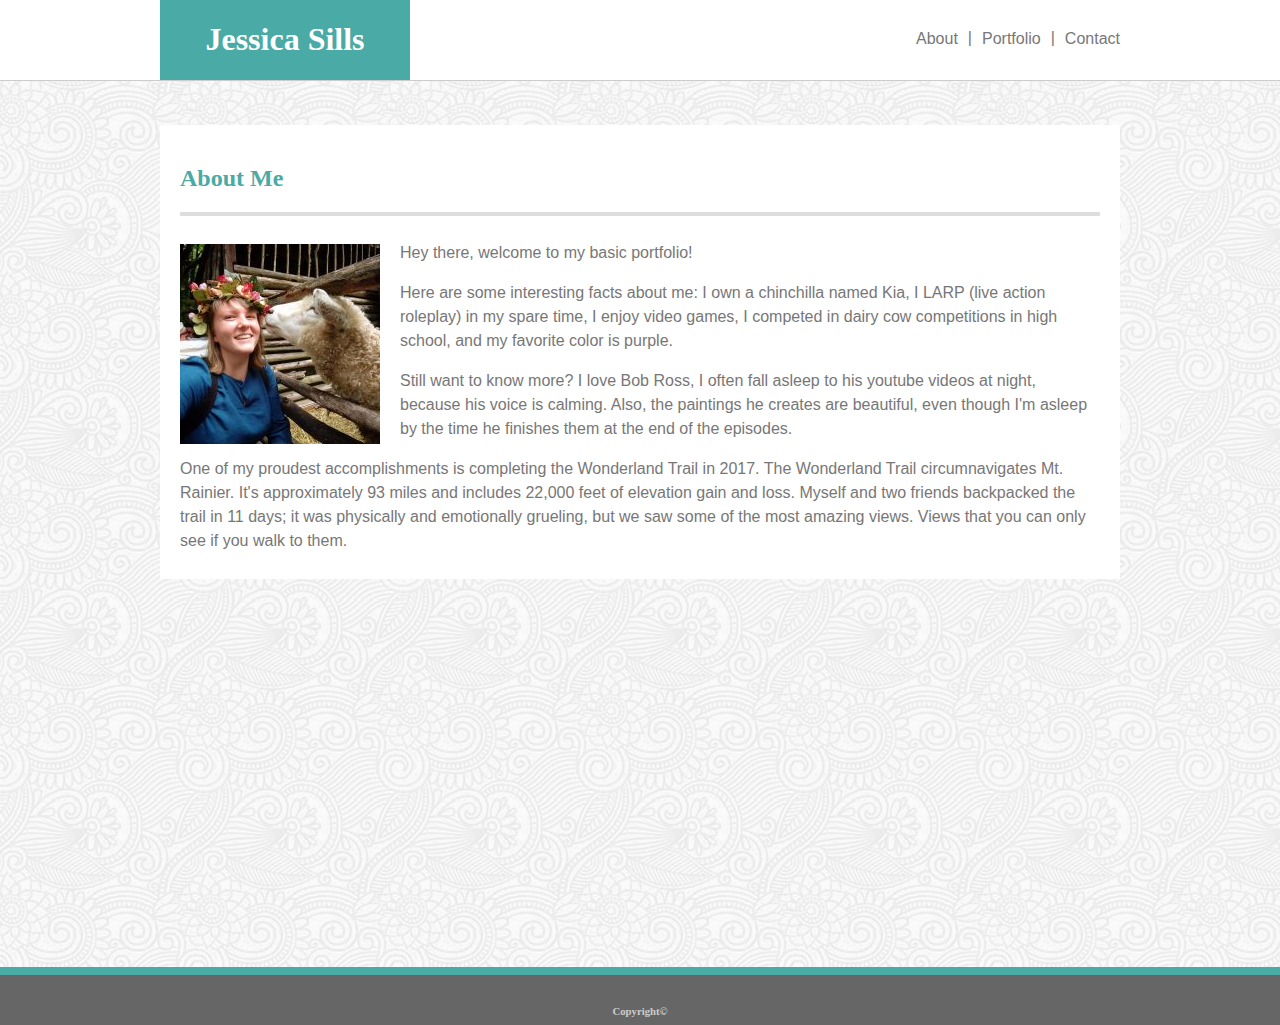
<file: index.html>
<!DOCTYPE html>
<html>

<head>
    <meta name="viewport" content="width=device-width, initial-scale=1, shrink-to-fit=no">
    <title>Jessica Sills</title>
    <link rel="stylesheet" type="text/css" href="assets/css/style.css">
</head>

<body>
    <!--The header is fixed and contains the title of the website and the menu.-->
    <header>
        <!--The header container is used to center the content of the header in a specific way.-->
        <div id="header-container">
            <!--The title of the website.-->
            <a href="index.html">
                <div id="title-div">
                    <h1>Jessica Sills</h1>
                </div>
            </a>
            <!--The menu of the website.-->
            <nav class="clearfix" id="menu">
                <ul>
                    <li class="menu-item"><a href="index.html">About</a></li>
                    <p class="menu-item-separator">|</p>
                    <li class="menu-item"><a href="portfolio.html">Portfolio</a></li>
                    <p class="menu-item-separator">|</p>
                    <li class="menu-item clearfix"><a href="contact.html">Contact</a></li>
                </ul>
            </nav>
        </div>
    </header>
    <!--The main content of the webpage.-->
    <main>
        <article>
            <h2>About Me</h2>
            <hr>
            <img id="about-image" src="assets/images/profilephoto.jpg" alt="Cute Dog">
            <p id="about-pp">
                Hey there, welcome to my basic portfolio!
            </p>
            <p>
                Here are some interesting facts about me: I own a chinchilla named Kia, I LARP (live action roleplay)
                in my spare time, I enjoy video games, I competed in dairy cow competitions in high school, and my
                favorite color is purple.
            </p>
            <p>
                Still want to know more? I love Bob Ross, I often fall asleep to his youtube videos at night, because
                his voice is calming. Also, the paintings he creates are beautiful, even though I'm asleep by the time
                he finishes them at the end of the episodes.
            </p>
            <p class="clearfix">
                One of my proudest accomplishments is completing the Wonderland Trail in 2017. The Wonderland Trail
                circumnavigates Mt. Rainier. It's approximately 93 miles and includes 22,000 feet of elevation gain
                and loss. Myself and two friends backpacked the trail in 11 days; it was physically and emotionally
                grueling, but we saw some of the most amazing views. Views that you can only see if you walk to them.
            </p>
        </article>
    </main>
    <!--The footer sticks to the bottom of the page if the content above it is short, and stays below the content and offscreen
        if the content is tall.-->
    <footer>
        <h6>Copyright&copy;</h6>
    </footer>
</body>

</html>
</file>
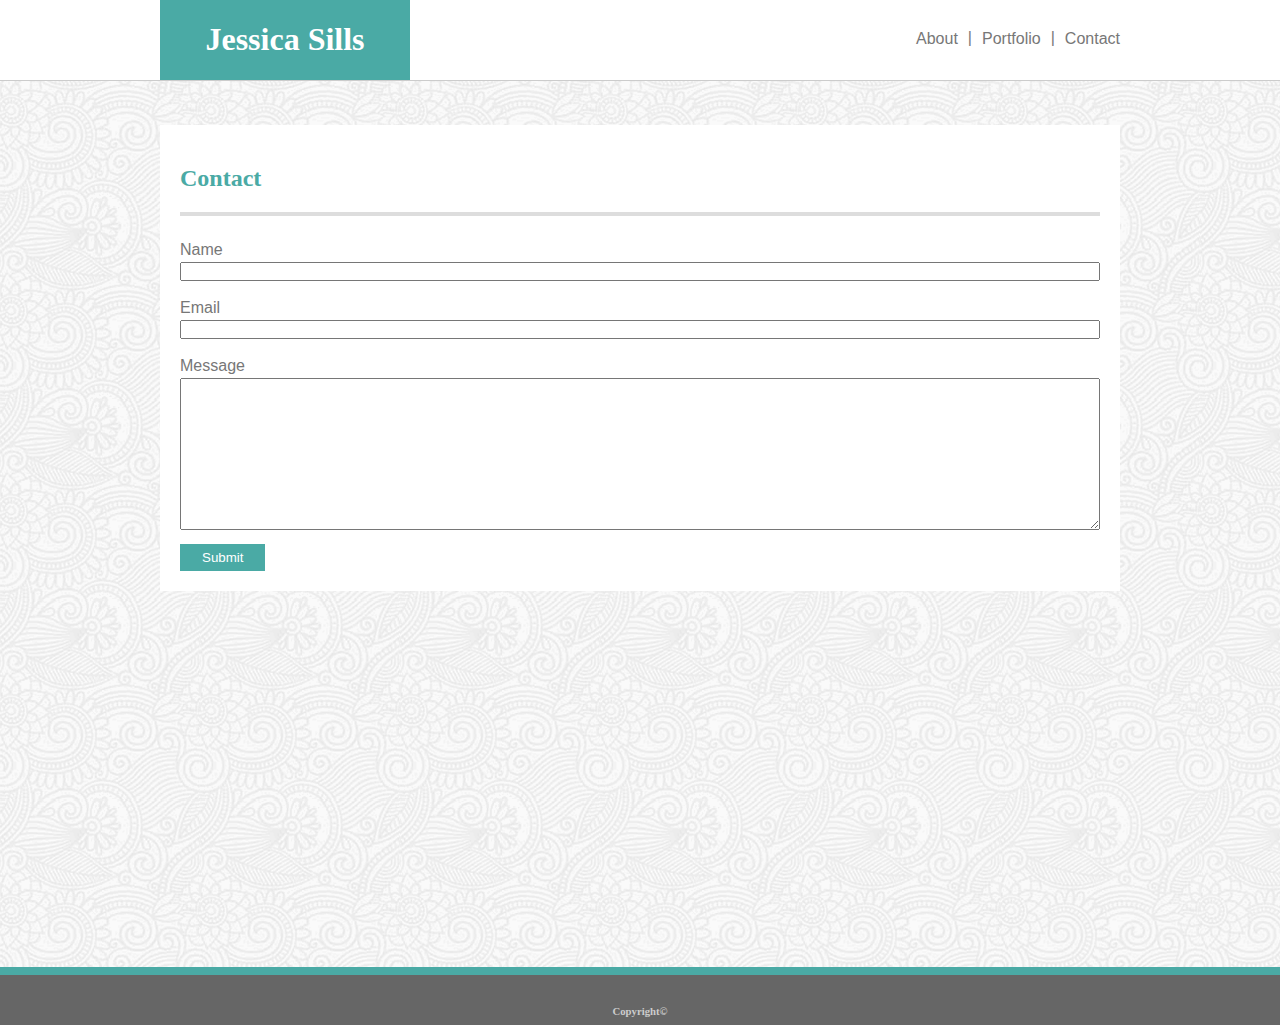
<file: contact.html>
<!DOCTYPE html>
<html>

<head>
    <meta name="viewport" content="width=device-width, initial-scale=1, shrink-to-fit=no">
    <title>Jessica Sills Contact</title>
    <link rel="stylesheet" type="text/css" href="assets/css/style.css">
</head>

<body>
    <!--The header is fixed and contains the title of the website and the menu.-->
    <header>
        <!--The header container is used to center the content of the header in a specific way.-->
        <div id="header-container">
            <!--The title of the website.-->
            <a href="index.html">
                <div id="title-div">
                    <h1>Jessica Sills</h1>
                </div>
            </a>
            <!--The menu of the website.-->
            <nav class="clearfix" id="menu">
                <ul>
                    <li class="menu-item"><a href="index.html">About</a></li>
                    <p class="menu-item-separator">|</p>
                    <li class="menu-item"><a href="portfolio.html">Portfolio</a></li>
                    <p class="menu-item-separator">|</p>
                    <li class="menu-item clearfix"><a href="contact.html">Contact</a></li>
                </ul>
            </nav>
        </div>
    </header>
    <!--The main content of the webpage.-->
    <main>
        <article>
            <h2>Contact</h2>
            <hr>
            <form>
                Name
                <br>
                <input type="text" name="name">
                <br><br>
                Email
                <br>
                <input type="email" name="email">
                <br><br>
                Message
                <br>
                <textarea name="message" rows="10"></textarea>
                <br>
                <button type="button">Submit</button>
            </form>
        </article>
    </main>
    <!--The footer sticks to the bottom of the page if the content above it is short, and stays below the content and offscreen
        if the content is tall.-->
    <footer>
        <h6>Copyright&copy;</h6>
    </footer>
</body>

</html>
</file>
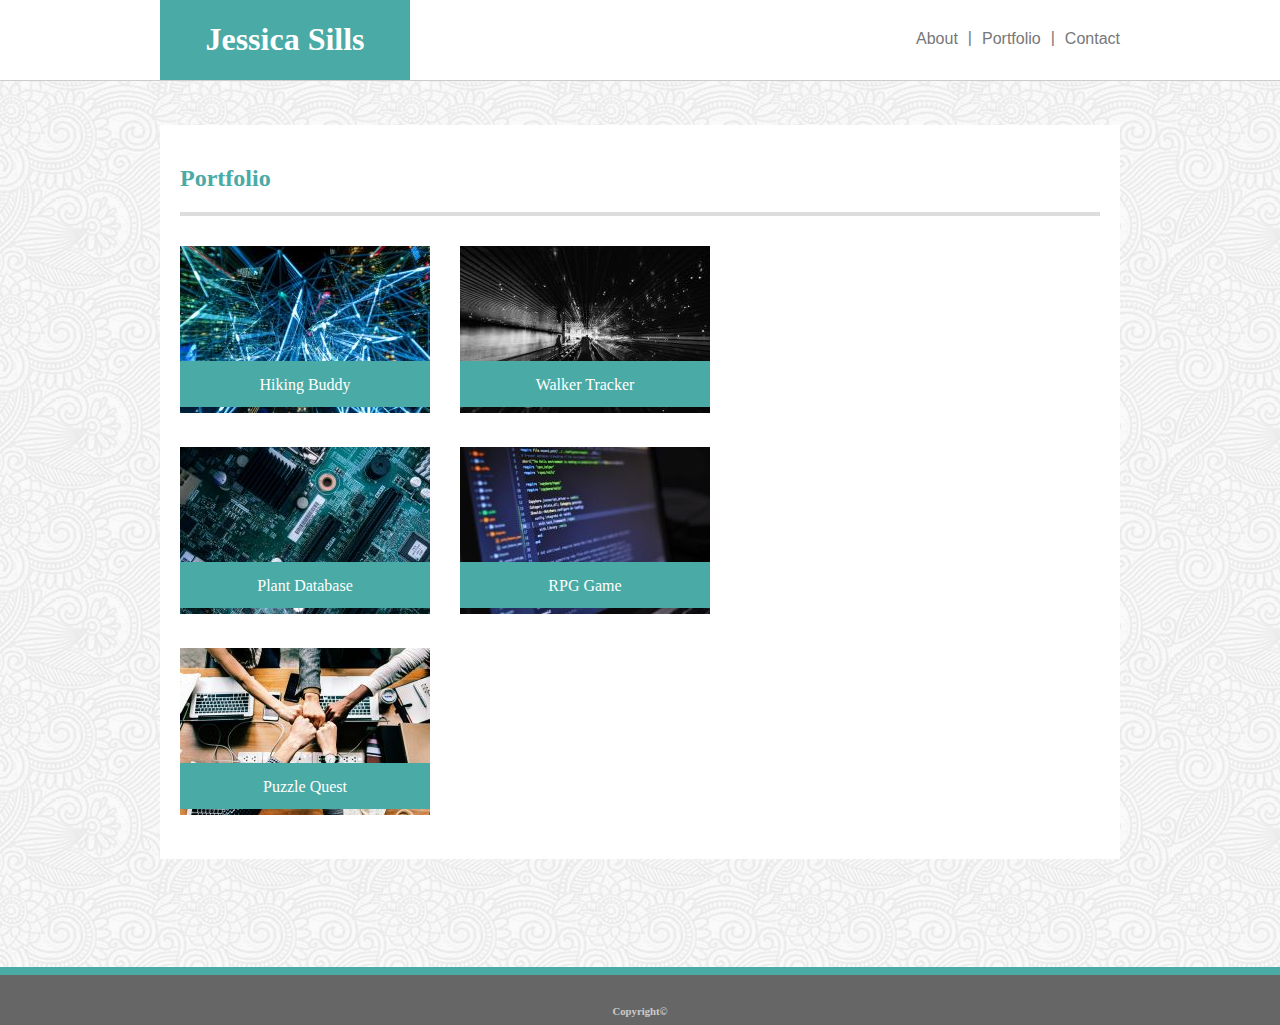
<file: portfolio.html>
<!DOCTYPE html>
<html>

<head>
    <meta name="viewport" content="width=device-width, initial-scale=1, shrink-to-fit=no">
    <title>Jessica Sills</title>
    <link rel="stylesheet" type="text/css" href="assets/css/style.css">
</head>

<body>
    <!--The header is fixed and contains the title of the website and the menu.-->
    <header>
        <!--The header container is used to center the content of the header in a specific way.-->
        <div id="header-container">
            <!--The title of the website.-->
            <a href="index.html">
                <div id="title-div">
                    <h1>Jessica Sills</h1>
                </div>
            </a>
            <!--The menu of the website.-->
            <nav class="clearfix" id="menu">
                <ul>
                    <li class="menu-item"><a href="index.html">About</a></li>
                    <p class="menu-item-separator">|</p>
                    <li class="menu-item"><a href="portfolio.html">Portfolio</a></li>
                    <p class="menu-item-separator">|</p>
                    <li class="menu-item clearfix"><a href="contact.html">Contact</a></li>
                </ul>
            </nav>
        </div>
    </header>
    <!--The main content of the webpage.-->
    <main>
        <article>
            <h2>Portfolio</h2>
            <hr>
            <section id="project-section" class="clearfix">
                <div class="project-photo">
                    <img src="assets/images/project1.jpg" alt="Hiking Buddy">
                    <h3>Hiking Buddy</h3>
                </div>
                <div class="project-photo">
                    <img src="assets/images/project2.jpg" alt="Walker Tracker">
                    <h3>Walker Tracker</h3>
                </div>
                <div class="project-photo">
                    <img src="assets/images/project3.jpg" alt="Plant Database">
                    <h3>Plant Database</h3>
                </div>
                <div class="project-photo">
                    <img src="assets/images/project4.jpg" alt="RPG Game">
                    <h3>RPG Game</h3>
                </div>
                <div class="project-photo">
                    <img src="assets/images/project5.jpg" alt="Puzzle Quest">
                    <h3>Puzzle Quest</h3>
                </div>
            </section>
        </article>
    </main>
    <!--The footer sticks to the bottom of the page if the content above it is short, and stays below the content and offscreen
        if the content is tall.-->
    <footer>
        <h6>Copyright&copy;</h6>
    </footer>
</body>

</html>
</file>
<file: assets/css/style.css>
/*Set similar background colors.*/
body, h3, button, #title-div {
  background-color: #4aaaa5;
}

/*Set similar font colors.*/
body, a {
  color: #777777;
}

/*Set similar background colors.*/
header, main {
  background-color: #ffffff;
}

/*Set similar background colors.*/
button:hover, footer {
  background-color: #666666;
}

/*For the body, zero out the margin and padding so the content spreads out to the full viewport.
  Set the background color, image, font family and color for all text in the body.*/
body {
  position: relative;
  margin: 0;
  padding: 0;
  min-height: 100vh;
  height: 100%;
  background-image: url("../images/full-bloom.png");
  font-family: Arial, 'Helvetica Neue', Helvetica, sans-serif;
}

/*For the header, set the position to static for mobile screens. Position it 
  at the top of the viewport. Set the width so that it spreads across the entire viewport and 
  set the height. Set the background color and border color.*/
header {
  position: static;
  top: 0;
  width: 100%;
  border-bottom: 1px solid #cccccc;
  z-index: 2;
}

/*On the main content, center the content horizontally, push the content down below the 
  header, set the width, padding, background color, and border color.*/
main {
  margin: 45px auto 105px;
  width: 400px;
  padding: 20px 20px 10px;
}

/*Set all heading fonts to the same font-family.*/
h1, h2, h3, h6 {
  font-family: Georgia, Times, 'Times New Roman', serif;
}

/*Set h1 and h3 to the same font color.*/
h1, h3, button {
  color: #ffffff;
}

/*h2 is used as the heading for all pages, in the content below the header.*/
h2 {
  color: #4aaaa5;
}

/*h3 is used as the heading for the projects in the portfolio gallery.*/
h3 {
  position: absolute;
  bottom: 10px;
  width: 100%;
  height: 18%;
  margin: 0;
  padding-top: 6%;
  font-size: medium;
  font-weight: lighter;
  text-align: center;
}

/*h6 is used in the footer.*/
h6 {
  margin: 0;
  padding-top: 30px;
}

/*Zero out the margin and padding that is default on ul, so that positioning is custom.*/
ul {
  margin: 0;
  padding: 0;
}

/*Set the color and decoration of links.*/
a {
  text-decoration: none;
}

/*Set the color and text-decoration of links when they are hovered over.*/
a:hover {
  text-decoration: underline;
}

/*hr is used underneath the h2 header of all pages.*/
hr {
  border: 2px solid #dddddd;
}

/*Set the line height of all paragraphs to 1.5.*/
p {
  line-height: 1.5;
}

/*Set the top margin of the form so that it is pushed down from the divider above it.*/
form {
  margin-top: 25px;
  padding-bottom: 10px;
}

/*Set the margin of the text inputs and textarea on the form so that they are pushed down from 
whatever is above them.*/
input, textarea {
  margin-top: 3px;
  padding: 0;
}

/*Set the width of the text input boxes to the width of their container, but compensate for the 
width of their borders.*/
input {
  width: 396px;
}

/*Set the width of the textarea to the width of its container, but compensate for the 
width of its border.*/
textarea {
  width: 398px;
}

/*Format the button on the form on the Contact page; set the margin-top, background color, font 
color, font-family, border, and padding.*/
button {
  margin-top: 10px;
  font-family: Arial, 'Helvetica Neue', Helvetica, sans-serif;
  border: none;
  padding: 6px 22px;
}

/*Set the color, font weight, and padding of buttons when they are hovered over.*/
button:hover {
  font-weight: bold;
  padding: 6px 20px;
}

/*On the footer, set the position to absolute so that its position is dependent on the 
  body. Position it at the bottom of the content. Set the width so that it spreads across 
  the entire viewport. Set the height and background color.*/
footer {
  position: absolute;
  bottom: 0;
  width: 100%;
  height: 50px;
  color: #cccccc;
  text-align: center;
  border-top: 8px solid #4aaaa5;
}

/*The clearfix hack is used in multiple locations to clear float when needed.*/
.clearfix::after {
  content: " ";
  display: block;
  clear: both;
}

/*On the menu items, float the item left and remove the bullet point on the item.*/
.menu-item {
  float: left;
  list-style-type: none;
}

/*On the menu item separators (bars), float the separator left, set the margin left and 
  right to push it away from the menu items, and set the line height to 1 to negate the 
  earlier paragraph line height setting.*/
.menu-item-separator {
  float: left;
  margin: 0 10px 0 10px;
  line-height: 1;
}

/*Project photo contains the image for the project and the project title banner div. Set the 
  position to relative, float left, and set the width and margins.*/
.project-photo {
  position: relative;
  float: left;
  width: 250px;
  margin-right: 30px;
  margin-bottom: 30px;
  -webkit-animation-name: slide-in;
  -webkit-animation-duration: 1s;
  animation-name: slide-in;
  animation-duration: 1s;
}

/*Project container contains the gallery of projects; set the width and margin.*/
#project-section {
  width: 300px;
  margin: 30px 0 0;
}

/*On the header container, center the container.*/
#header-container {
  margin: 0 auto;
}

/*On the title container, align the text center.*/
#title-div {
  text-align: center;
}

/*On the menu container, set the margins and set the width to the width of the content.*/
#menu {
  margin: 20px auto;
  width: fit-content;
}

/*On the about image, set float left and set the margin so it pushes the paragraph content 
  away from it a bit.*/
#about-image {
  float: left;
  margin: 20px 20px 10px 0px;
}

/*On the first part of the about paragraph, set the margin-top to push it down from the divider.*/
#about-pp {
  margin-top: 25px;
}

/*A slide in animation that fades an object in while sliding it from bottom to top.*/
@-webkit-keyframes slide-in {
  from {
    opacity: 0;
    margin-top: 20px;
  }

  to {
    opacity: 1;
    margin-top: 0px;
  }
}

/*A slide in animation that fades an object in while sliding it from bottom to top.*/
@keyframes slide-in {
  from {
    opacity: 0;
    margin-top: 20px;
  }

  to {
    opacity: 1;
    margin-top: 0px;
  }
}

/*For screens up to 639px...*/
@media screen and (max-width: 639px) {  
  
  /*Remove the default margin of h1 and set the padding.*/
  h1 {
    margin: 0;
    padding: 21px 0;
  }
}

/*For screens 640px wide and up...*/
@media screen and (min-width: 640px) {
  
  /*Set the margin and width of the main content.*/
  main {
    margin: 125px auto 105px;
    width: 580px;
  }

  /*Fix the header and set the height.*/
  header {
    position: fixed;
    height: 80px;
  }

  /*Set the width of the header container, so that it is centered with the main content.*/
  #header-container {
    width: 620px;
  }

  /*On the title container, float the container left and set the width.*/
  #title-div {
    float: left;
    width: 250px;
  }

  /*On the menu container, set float right and set the margin-top.*/
  #menu {
    float: right;
    margin-top: 30px;
  }

  /*Set the project-section width.*/
  #project-section {
    width: 600px;
  }

  /*Set the width of the text input boxes to the width of their container, but compensate for the 
  width of their borders.*/
  input {
    width: 516px;
  }

  /*Set the width of the textarea to the width of its container, but compensate for the 
  width of its border.*/
  textarea {
    width: 518px;
  }
}

/*For screens 768px wide and up...*/
@media screen and (min-width: 768px) {
  
  /*Set the margin and width of the main content.*/
  main {
    width: 620px;
  }

  /*Set the width of the header container, so that it is centered with the main content.*/
  #header-container {
    width: 660px;
  }

  /*Set the width of the text input boxes to the width of their container, but compensate for the 
  width of their borders.*/
  input {
    width: 616px;
  }

  /*Set the width of the textarea to the width of its container, but compensate for the 
  width of its border.*/
  textarea {
    width: 618px;
  }
}

/*For screens 980px wide and up...*/
@media screen and (min-width: 980px) {
  
  /*Set the margin and width of the main content.*/
  main {
    width: 920px;
  }

  /*Set the width of the header container, so that it is centered with the main content.*/
  #header-container {
    width: 960px;
  }

  /*Set the width of the text input boxes to the width of their container, but compensate for the 
  width of their borders.*/
  input {
    width: 916px;
  }

  /*Set the width of the textarea to the width of its container, but compensate for the 
  width of its border.*/
  textarea {
    width: 918px;
  }
}
</file>
